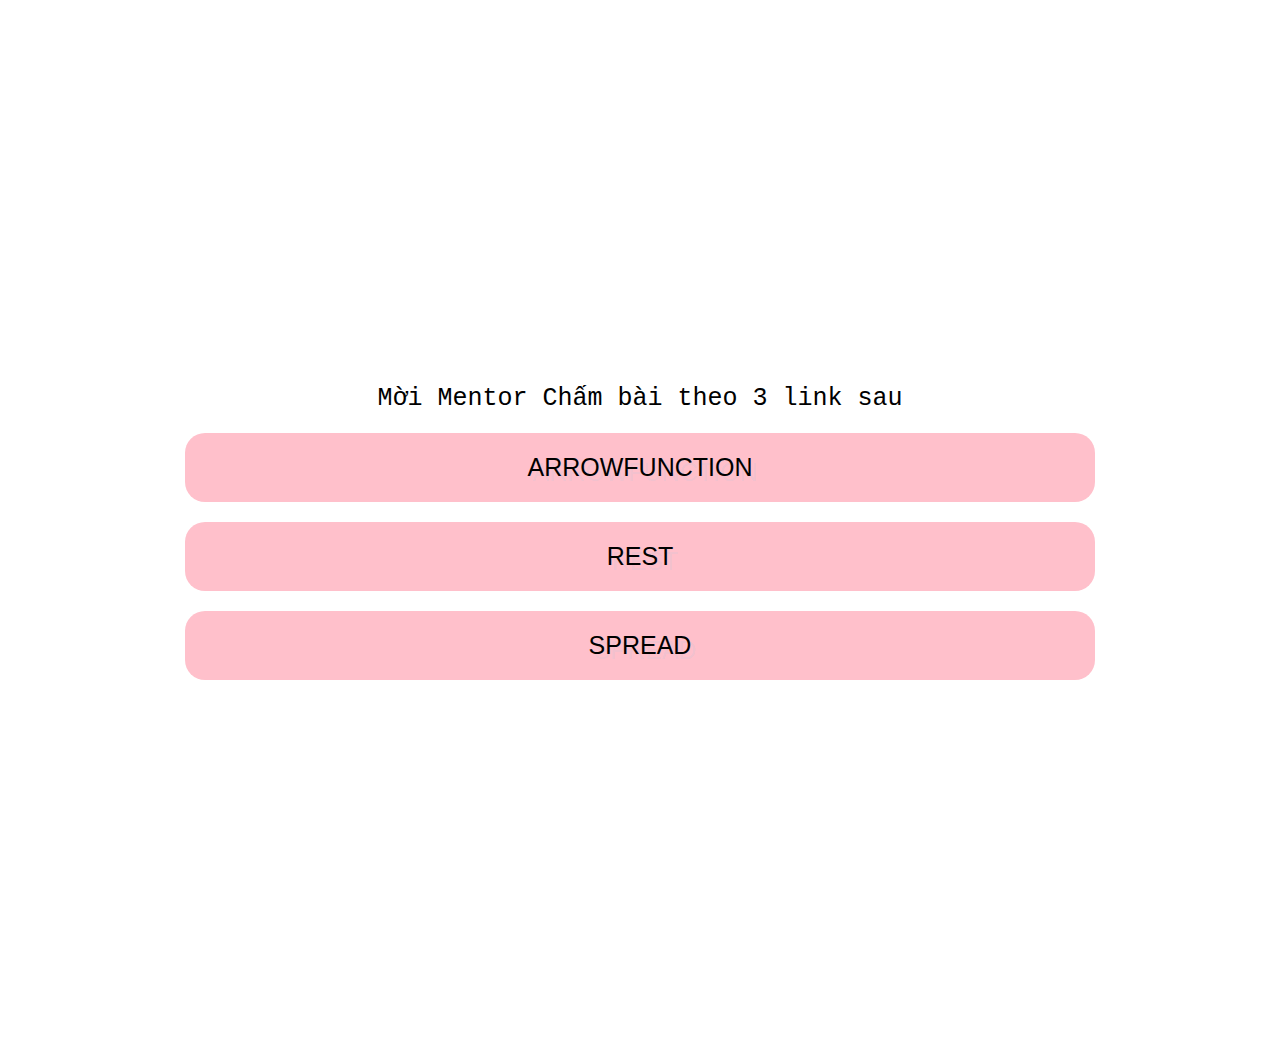
<file: index.html>
<!DOCTYPE html>
<html lang="en">
<head>
    <meta charset="UTF-8">
    <meta http-equiv="X-UA-Compatible" content="IE=edge">
    <meta name="viewport" content="width=device-width, initial-scale=1.0">
    <link rel="stylesheet" href="style.css">
    <title>Bai tap es6 buoi 1</title>
</head>
<body>
    <div class="container">
        <span>Mời Mentor Chấm bài theo 3 link sau </span>
        <a href="./baitapArrowFunc/index.html">ArrowFunction</a>
        <a href="./baitapRest/index.html">Rest</a>
        <a href="./baitapSpread/index.html">Spread</a>
    </div>
    
</body>
</html>
</file>
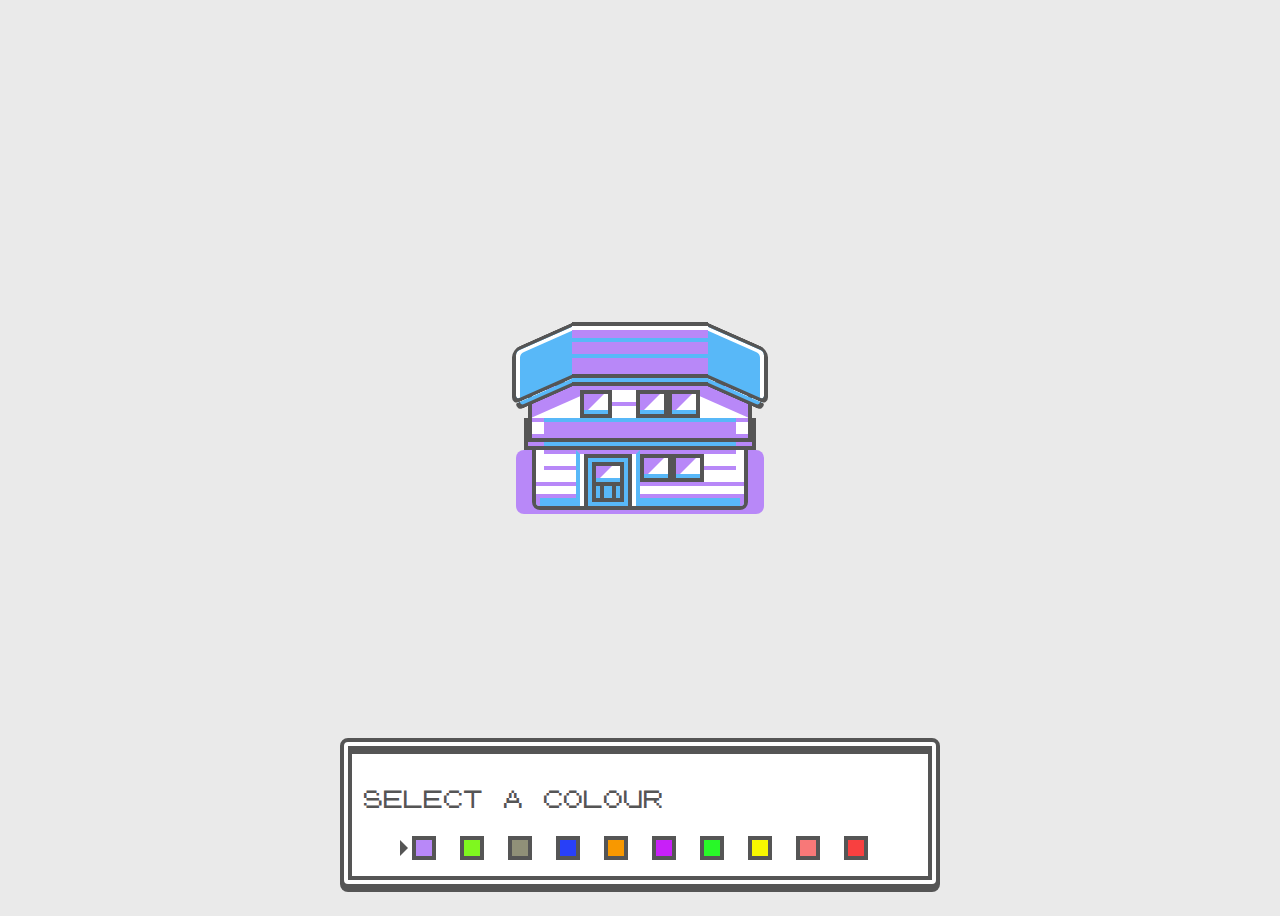
<file: baitapArrowFunc/index.html>
<!DOCTYPE html>
<html lang="en">

<head>
    <meta charset="UTF-8">
    <meta name="viewport" content="width=device-width, initial-scale=1.0">
    <title>Document</title>

    <link rel="stylesheet" href="./css/style.css">
</head>

<body>
    <div class="container">
        <div id="house" class="house">
            <div class="house-base">
                <div class="house-base-detail"></div>
                <div class="house-door-wrapper">
                    <div class="house-door">
                        <div class="house-door-window"></div>
                        <div class="house-door-detail"></div>
                    </div>
                </div>
                <div class="house-window-wrapper">
                    <div class="house-window house-window-left"></div>
                    <div class="house-window house-window-right"></div>
                </div>
            </div>
            <div class="house-sandwich"></div>
            <div class="house-upper">
                <div class="house-upper-detail"></div>
                <div class="house-upper-shadow"></div>
                <div class="house-window"></div>
                <div class="house-window-wrapper">
                    <div class="house-window house-window-left"></div>
                    <div class="house-window house-window-right"></div>
                </div>
            </div>
            <div class="house-roof">
                <div class="house-roof-side house-roof-side-left"></div>
                <div class="house-roof-side house-roof-side-right"></div>
                <div class="house-roof-detail"></div>
            </div>
        </div>
    </div>
    <div class="color-controls">
        <p>
            Select a colour
        </p>
        <div id="colorContainer" class="color-button-container">
                       
        </div>
    </div>

    <script src="./js/main.js"></script>
</body>

</html>
</file>
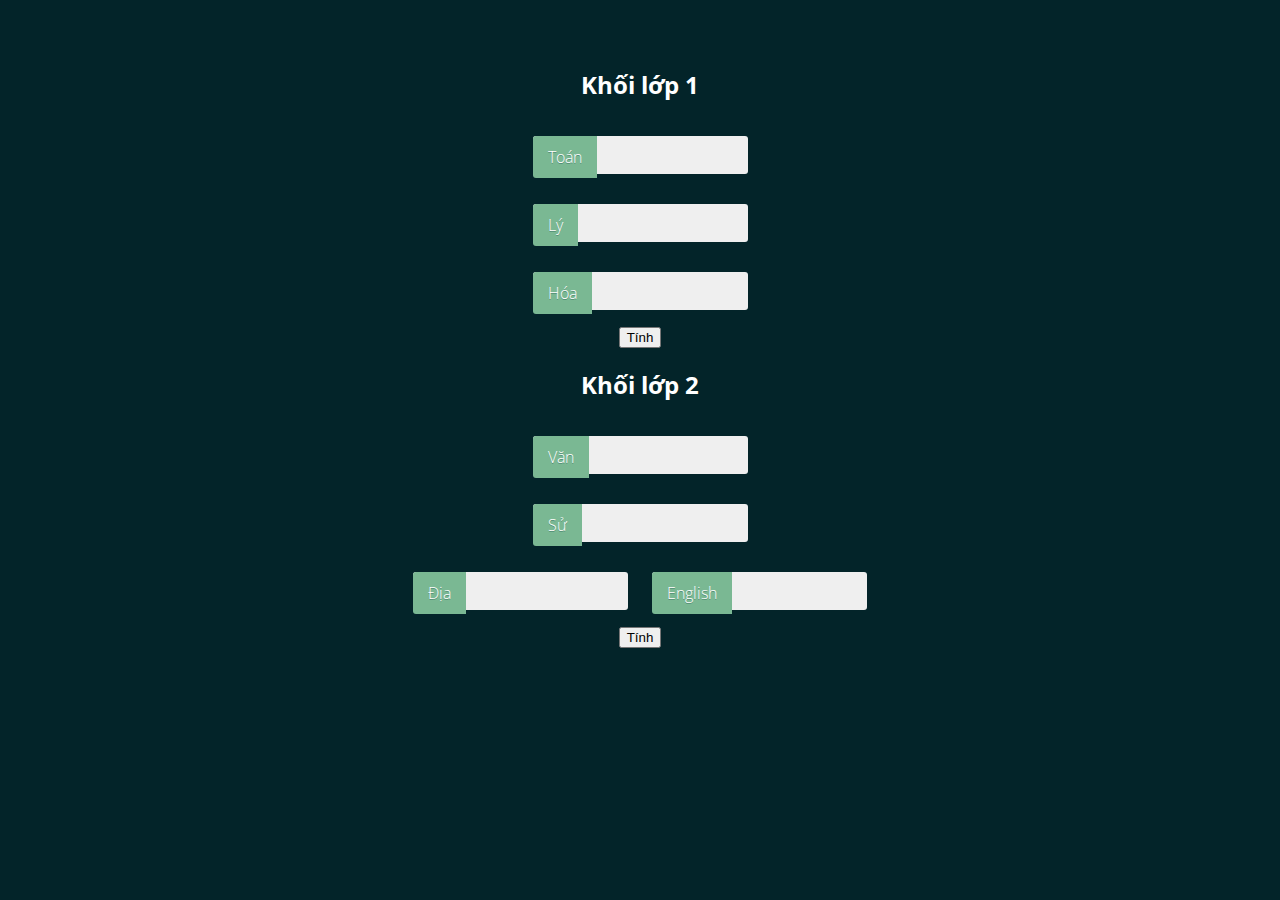
<file: baitapRest/index.html>
<!DOCTYPE html>
<html lang="en">

<head>
    <meta charset="UTF-8">
    <meta name="viewport" content="width=device-width, initial-scale=1.0">
    <title>Document</title>
    <link rel="stylesheet" href="https://cdn.jsdelivr.net/npm/bootstrap@4.5.3/dist/css/bootstrap.min.css"
        integrity="sha384-TX8t27EcRE3e/ihU7zmQxVncDAy5uIKz4rEkgIXeMed4M0jlfIDPvg6uqKI2xXr2" crossorigin="anonymous">
    <link rel="stylesheet" href="./css/style.css">
</head>

<body>
    <div class="row">
        <div class="col-6">
            <h2>Khối lớp 1</h2>
            <span>
                <input class="basic-slide" id="inpToan" type="text" placeholder="Nhập điểm toán" /><label
                    for="inpToan">Toán</label>
            </span>
            <br>
            <span>
                <input class="basic-slide" id="inpLy" type="text" placeholder="Nhập điểm lý" /><label
                    for="inpLy">Lý</label>
            </span>
            <br>
            <span>
                <input class="basic-slide" id="inpHoa" type="text" placeholder="Nhập điểm hóa" /><label
                    for="inpHoa">Hóa</label>
            </span>
            <br>
            <button id="btnKhoi1" class="btn btn-success">Tính</button>
            <br>
            <p id="tbKhoi1" class="alert alert-success mt-3"></p>
        </div>
        <div class="col-6">
            <h2>Khối lớp 2</h2>
            <span>
                <input class="basic-slide" id="inpVan" type="text" placeholder="Nhập điểm văn" /><label
                    for="inpVan">Văn</label>
            </span>
            <br>
            <span>
                <input class="basic-slide" id="inpSu" type="text" placeholder="Nhập điểm sử" /><label
                    for="inpSu">Sử</label>
            </span>
            <br>
            <span>
                <input class="basic-slide" id="inpDia" type="text" placeholder="Nhập điểm địa" /><label
                    for="inpDia">Địa</label>
            </span>
            <span>
                <input class="basic-slide" id="inpEnglish" type="text" placeholder="Nhập điểm English" /><label
                    for="inpEnglish">English</label>
            </span>
            <br>
            <button id="btnKhoi2" class="btn btn-success">Tính</button>
            
            <p id="tbKhoi2" class="alert alert-success mt-3"></p>
        </div>
    </div>

    <script src="https://code.jquery.com/jquery-3.5.1.slim.min.js"
        integrity="sha384-DfXdz2htPH0lsSSs5nCTpuj/zy4C+OGpamoFVy38MVBnE+IbbVYUew+OrCXaRkfj"
        crossorigin="anonymous"></script>
    <script src="https://cdn.jsdelivr.net/npm/bootstrap@4.5.3/dist/js/bootstrap.bundle.min.js"
        integrity="sha384-ho+j7jyWK8fNQe+A12Hb8AhRq26LrZ/JpcUGGOn+Y7RsweNrtN/tE3MoK7ZeZDyx"
        crossorigin="anonymous"></script>
    <script src="./js/main.js"></script>
</body>

</html>
</file>
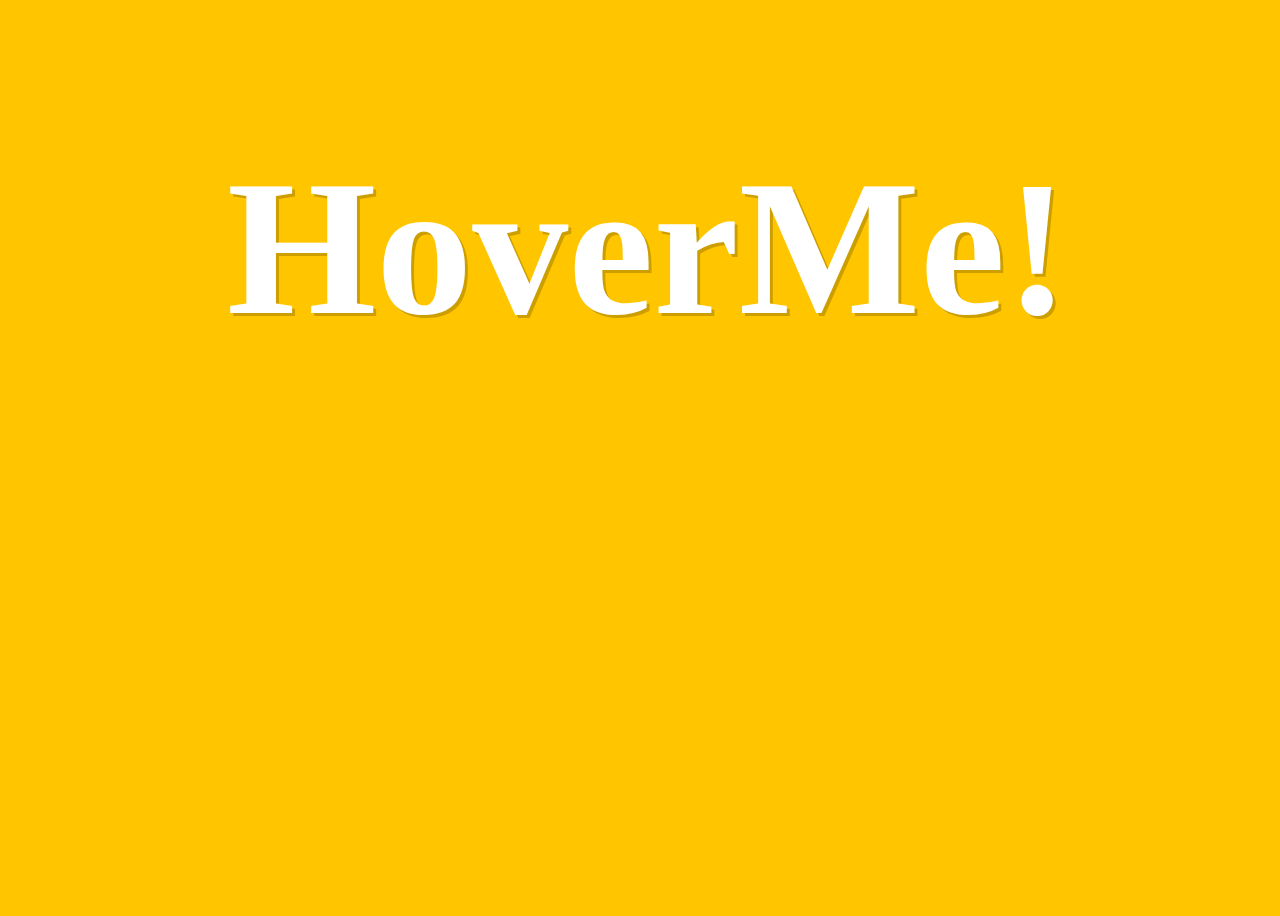
<file: baitapSpread/index.html>
<!DOCTYPE html>
<html lang="en">
<head>
    <meta charset="UTF-8">
    <meta name="viewport" content="width=device-width, initial-scale=1.0">
    <title>Document</title>

    <link rel="stylesheet" href="./css/style.css">
</head>
<body>
    <h2 class="heading">Hover Me!</h2>

    <script src="./js/main.js"></script>
</body>
</html>
</file>
<file: style.css>
*{
    padding: 0;
    margin: 0;
    box-sizing: border-box;
    font-family: 'Franklin Gothic Medium', 'Arial Narrow', Arial, sans-serif;
}
.container{
    max-width: 950px;
    margin: 30% auto; 
    text-align: center;
}
a{
    text-decoration: none;
    text-shadow: 5px 5px 0 rgba(56, 222, 255, 0.083);
    margin: 20px;
    text-transform: uppercase;
    font-size: 25px;
    background-color: pink;
    padding: 20px;
    border-radius: 20px; 
    transition: transform 1s;
    display: block;
    color: rgb(0, 0, 0);
}

a:hover{
    transform: translateY(5px)scale(1.5);
    background-color: rgb(130, 202, 233);
    color: #fff;
}
span{
    font-family: monospace;
    font-size: 25px;
    font-weight: 500;
}
</file>
<file: baitapArrowFunc/css/style.css>
@font-face {
  font-family: "Pokemon GB";
  src: url("../font/pokemon-font.eot");
  src: url("../font/pokemon-font.woff");
  font-weight: 400;
}

* {
  box-sizing: border-box;
}

:root {
  --base-color: #fff;
  --primary-color: #b888f8;
  --secondary-color: #58b8f8;
}

body {
  display: flex;
  align-items: center;
  justify-content: center;
  height: 100vh;
  background-color: #eaeaea;
  font-family: "Pokemon GB", monospace;
  font-size: 16px;
  line-height: 1.875em;
}

.container {
  flex: 0 0 auto;
}

.house {
  position: relative;
}

.house::before {
  content: "";
  position: absolute;
  left: -1rem;
  width: calc(100% + 0.25rem * 8);
  height: 4rem;
  bottom: -0.25rem;
  border-radius: 0.5rem;
  background-color: var(--primary-color);
}

.pallet {
  --primary-color: #b888f8;
}

.viridian {
  --primary-color: #7ff71f;
}

.pewter {
  --primary-color: #909078;
}

.cerulean {
  --primary-color: #2840f8;
}

.vermillion {
  --primary-color: #f89800;
}

.lavender {
  --primary-color: #c820f8;
}

.celadon {
  --primary-color: #28f828;
}

.saffron {
  --primary-color: #f8f800;
}

.fuschia {
  --primary-color: #f87878;
}

.cinnabar {
  --primary-color: #f84040;
}

.house-base {
  position: relative;
  height: 6.5rem;
  width: 13.5rem;
  border: solid 0.25rem #555;
  border-radius: 0.5rem;
  background-color: var(--base-color);
  overflow: hidden;
}

.house-base::after {
  content: "";
  position: absolute;
  bottom: 0;
  width: calc(100% - (0.25rem * 2));
  height: 0.5rem;
  border-top: solid 0.25rem var(--primary-color);
  border-left: solid 0.25rem var(--primary-color);
  border-right: solid 0.25rem var(--primary-color);
  background-color: var(--secondary-color);
}

.house-base .house-window-wrapper {
  bottom: 1.5rem;
  left: 6.5rem;
}

.house-base-detail {
  position: absolute;
  z-index: 1;
  bottom: 1.25rem;
  height: 0.25rem;
  background-color: var(--primary-color);
  width: 100%;
}

.house-base-detail::before, .house-base-detail::after {
  content: "";
  position: absolute;
  left: 50%;
  width: calc(100% - (0.25rem * 4));
  height: 0.25rem;
  background-color: var(--primary-color);
  transform: translateX(-50%);
}

.house-base-detail::before {
  top: -1rem;
}

.house-base-detail::after {
  top: -2rem;
}

.house-door {
  position: absolute;
  bottom: 0;
  left: 0.25rem;
  height: 100%;
  width: calc(100% - (0.25rem * 2));
  border: solid 0.25rem #555;
  border-bottom: 0;
  background-color: var(--secondary-color);
}

.house-door-window {
  position: absolute;
  top: 0.25rem;
  left: 0.25rem;
  height: 1.5rem;
  width: calc(100% - (0.25rem * 2));
  border: solid 0.25rem #555;
  background-color: #fff;
}

.house-door-window::before, .house-door-window::after {
  content: "";
  position: absolute;
}

.house-door-window::before {
  top: 0;
  left: 0;
  height: 0;
  width: 0;
  border-left: solid 0.5rem var(--primary-color);
  border-top: solid 0.5rem var(--primary-color);
  border-bottom: solid 0.5rem transparent;
  border-right: solid 0.5rem transparent;
}

.house-door-window::after {
  bottom: 0;
  height: 0.25rem;
  width: 100%;
  background-color: var(--secondary-color);
}

.house-door-detail {
  position: absolute;
  left: 0.25rem;
  bottom: 0.25rem;
  height: 1rem;
  width: calc(100% - (0.25rem * 2));
  border: solid 0.25rem #555;
  border-top: 0;
}

.house-door-detail::after {
  content: "";
  position: absolute;
  top: 0;
  left: 0.25rem;
  width: calc(100% - (0.25rem * 4));
  height: 100%;
  border-left: solid 0.25rem #555;
  border-right: solid 0.25rem #555;
}

.house-door-wrapper {
  position: absolute;
  z-index: 3;
  bottom: 0;
  left: 2.5rem;
  height: 3.5rem;
  width: 4rem;
  border-top: solid 0.25rem var(--primary-color);
  border-left: solid 0.25rem var(--secondary-color);
  border-right: solid 0.25rem var(--secondary-color);
  background-color: #fff;
}

.house-window {
  position: relative;
  height: 1.75rem;
  width: 2rem;
  border: solid 0.25rem #555;
  background-color: #fff;
}

.house-window::before, .house-window::after {
  content: "";
  position: absolute;
}

.house-window::before {
  top: 0;
  left: 0;
  height: 0;
  width: 0;
  border-left: solid 0.625rem var(--primary-color);
  border-top: solid 0.625rem var(--primary-color);
  border-bottom: solid 0.625rem transparent;
  border-right: solid 0.625rem transparent;
}

.house-window::after {
  bottom: 0;
  height: 0.25rem;
  width: 100%;
  background-color: var(--secondary-color);
}

.house-window-wrapper {
  position: absolute;
  z-index: 4;
  display: flex;
}

.house-sandwich {
  position: absolute;
  z-index: 2;
  bottom: 3.75rem;
  left: -0.5rem;
  height: 2rem;
  width: 14.5rem;
  border: solid 0.25rem #555;
  box-shadow: inset 1rem 0 0 var(--primary-color), inset -1rem 0 0 var(--primary-color);
  background-color: var(--secondary-color);
}

.house-upper {
  position: absolute;
  z-index: 3;
  bottom: 4.25rem;
  left: -0.25rem;
  height: 3.75rem;
  width: 14rem;
  border: solid 0.25rem #555;
  background-color: var(--base-color);
}

.house-upper::after {
  content: "";
  position: absolute;
  bottom: 0;
  left: 0.75rem;
  width: calc(100% - (0.25rem * 6));
  height: 1rem;
  background-color: var(--primary-color);
}

.house-upper .house-window-wrapper {
  bottom: 1.25rem;
  left: 6.5rem;
}

.house-upper > .house-window {
  position: absolute;
  z-index: 3;
  bottom: 1.25rem;
  left: 3rem;
}

.house-upper-detail {
  position: absolute;
  z-index: 1;
  bottom: 0;
  left: 0;
  height: 0.25rem;
  width: 100%;
  background-color: var(--primary-color);
}

.house-upper-detail::before, .house-upper-detail::after {
  content: "";
  position: absolute;
  left: 0;
  height: 0.25rem;
}

.house-upper-detail::before {
  width: calc(100% - (0.25rem * 6));
  bottom: 1rem;
  border-left: solid 0.75rem var(--primary-color);
  border-right: solid 0.75rem var(--primary-color);
  background-color: var(--secondary-color);
}

.house-upper-detail::after {
  left: 5rem;
  width: 2rem;
  bottom: 2rem;
  background-color: var(--primary-color);
}

.house-upper-shadow {
  position: absolute;
  z-index: 1;
  top: 0;
  left: 0;
  height: 0.25rem;
  width: 100%;
  background-color: var(--primary-color);
}

.house-upper-shadow::before, .house-upper-shadow::after {
  content: "";
  position: absolute;
  width: 3.25rem;
  height: 1.25rem;
  background-color: var(--primary-color);
}

.house-upper-shadow::before {
  transform: skewY(-24deg);
}

.house-upper-shadow::after {
  right: 0;
  transform: skewY(24deg);
}

.house-roof {
  position: absolute;
  z-index: 5;
  bottom: 8.25rem;
  left: 2.5rem;
  width: 8.5rem;
  height: 3.5rem;
  border-top: solid 0.25rem #555;
  border-bottom: solid 0.25rem #555;
  background-color: var(--primary-color);
}

.house-roof::before {
  content: "";
  position: absolute;
  bottom: -0.75rem;
  width: 100%;
  height: 0.25rem;
  border-bottom: solid 0.25rem #555;
  background-color: var(--secondary-color);
}

.house-roof-side {
  content: "";
  position: absolute;
  top: 0.625rem;
  width: 3.75rem;
  height: 3.5rem;
  border-top: solid 0.25rem #555;
  border-bottom: solid 0.25rem #555;
  background-color: var(--secondary-color);
}

.house-roof-side::before {
  content: "";
  position: absolute;
  bottom: -0.75rem;
  width: calc(100% - (0.25rem * 1));
  height: 0.25rem;
  border-bottom: solid 0.25rem #555;
  background-color: var(--secondary-color);
}

.house-roof-side-left {
  right: 100%;
  border-top-left-radius: 0.5rem;
  border-bottom-left-radius: 0.5rem;
  border-left: solid 0.25rem #555;
  box-shadow: inset 0.25rem 0.25rem 0 var(--base-color);
  transform: skewY(-24deg);
}

.house-roof-side-left::before {
  border-bottom-left-radius: 0.5rem;
  border-left: solid 0.25rem #555;
}

.house-roof-side-right {
  left: 100%;
  border-top-right-radius: 0.5rem;
  border-bottom-right-radius: 0.5rem;
  border-right: solid 0.25rem #555;
  box-shadow: inset -0.25rem 0.25rem 0 var(--base-color);
  transform: skewY(24deg);
}

.house-roof-side-right::before {
  right: 0;
  border-bottom-right-radius: 0.5rem;
  border-right: solid 0.25rem #555;
}

.house-roof-detail {
  position: absolute;
  bottom: 1rem;
  left: 0;
  width: 100%;
  height: 0.25rem;
  background-color: var(--secondary-color);
}

.house-roof-detail::before, .house-roof-detail::after {
  content: "";
  position: absolute;
  left: 0;
  width: 100%;
  height: 0.25rem;
}

.house-roof-detail::before {
  bottom: 1rem;
  background-color: var(--secondary-color);
}

.house-roof-detail::after {
  bottom: 1.75rem;
  background-color: var(--base-color);
}

.color-controls {
  position: absolute;
  z-index: 99;
  left: 50%;
  bottom: 0.75rem;
  max-width: 37.5rem;
  width: 100%;
  margin-top: 1.25rem;
  transform: translateX(-50%);
  padding: 0.75rem;
  border-radius: 0.5rem;
  border: double 0.75rem #555;
  box-shadow: inset 0 0.25rem 0 #555, 0 0.25rem 0 #555;
  background-color: var(--base-color);
  color: #555;
}

.color-controls p {
  font-family: "Pokemon GB", monospace;
  font-weight: 400;
  font-size: 20px;
  text-transform: uppercase;
  font-smooth: never;
  -webkit-font-smoothing: none;
}

.color-button {
  flex-shrink: 0;
  padding: 0;
  margin: 0.25rem 0.75rem;
  height: 1.5rem;
  width: 1.5rem;
  border: solid 0.25rem #555;
  cursor: pointer;
}

.color-button:focus {
  outline: 0;
}

.color-button:hover::before {
  transform: translateY(0);
  opacity: 1;
  visibility: visible;
}

.color-button::after {
  content: "";
  position: absolute;
  width: 0;
  height: 0;
  border-style: solid;
  border-width: 0.5rem 0 0.5rem 0.5rem;
  border-color: transparent transparent transparent #555;
  transform: translate(-250%, -50%);
  opacity: 0;
  transition: 0.25s;
}

.color-button.pallet {
  background-color: #b888f8;
}

.color-button.viridian {
  background-color: #7ff71f;
}

.color-button.pewter {
  background-color: #909078;
}

.color-button.cerulean {
  background-color: #2840f8;
}

.color-button.vermillion {
  background-color: #f89800;
}

.color-button.lavender {
  background-color: #c820f8;
}

.color-button.celadon {
  background-color: #28f828;
}

.color-button.saffron {
  background-color: #f8f800;
}

.color-button.fuschia {
  background-color: #f87878;
}

.color-button.cinnabar {
  background-color: #f84040;
}

.color-button.active::after {
  transform: translate(-300%, -50%);
  opacity: 1;
}

.color-button-container {
  display: flex;
  flex-wrap: wrap;
  justify-content: center;
  margin-top: 0.5rem;
}
/*# sourceMappingURL=style.css.map */
</file>
<file: baitapRest/css/style.css>
@import url(https://fonts.googleapis.com/css?family=Open+Sans:400,700,600,300,800);
* {
  box-sizing: border-box;
}

html,
body {
  overflow-x: hidden;
  font-family: "Open Sans", sans-serif;
  font-weight: 300;
  color: #fff;
  background: #032429;
}

.row {
  max-width: 800px;
  margin: 0 auto;
  padding: 60px 30px;
  position: relative;
  z-index: 1;
  text-align: center;
}

.row:before {
  position: absolute;
  content: "";
  display: block;
  top: 0;
  left: -5000px;
  height: 100%;
  width: 15000px;
  z-index: -1;
  background: inherit;
}

.row:first-child {
  padding: 40px 30px;
}

.row span {
  position: relative;
  display: inline-block;
  margin: 15px 10px;
}

.basic-slide {
  display: inline-block;
  width: 215px;
  padding: 10px 0 10px 15px;
  font-family: "Open Sans", sans;
  font-weight: 400;
  color: #377D6A;
  background: #efefef;
  border: 0;
  border-radius: 3px;
  outline: 0;
  text-indent: 70px;
  transition: all .3s ease-in-out;
}

.basic-slide::-webkit-input-placeholder {
  color: #efefef;
  text-indent: 0;
  font-weight: 300;
}

.basic-slide + label {
  display: inline-block;
  position: absolute;
  top: 0;
  left: 0;
  padding: 10px 15px;
  text-shadow: 0 1px 0 rgba(19, 74, 70, 0.4);
  background: #7AB893;
  transition: all .3s ease-in-out;
  border-top-left-radius: 3px;
  border-bottom-left-radius: 3px;
}

.basic-slide:focus,
.basic-slide:active {
  color: #377D6A;
  text-indent: 0;
  background: #fff;
  border-top-left-radius: 0;
  border-bottom-left-radius: 0;
}

.basic-slide:focus::-webkit-input-placeholder,
.basic-slide:active::-webkit-input-placeholder {
  color: #aaa;
}

.basic-slide:focus + label,
.basic-slide:active + label {
  transform: translateX(-100%);
}
/*# sourceMappingURL=style.css.map */
</file>
<file: baitapSpread/css/style.css>
* {
    box-sizing: border-box;
  }
  
  body {
    background: #ffc600;
    display: flex;
    height: 100vh;
    flex-direction: column;
    place-items: center;
    padding: 100px;
    width: 100%;
  }
  
  section {
    display: flex;
    flex-direction: column;
    place-items: center;
    width: 900px;
  }
  
  .heading {
    align-items: flex-start;
    display: flex;
    justify-content: center;
    height: 240px;
    margin: 30px 0;
    width: 100%;
  }
  
  span {
    text-shadow: 3px 3px 0 rgba(0, 0, 0, 0.2);
    color: white;
    display: inline-block;
    font-size: 8em;
    font-weight: bold;
    transition: transform 0.2s;
    cursor: url("http://csscursor.info/source/santahand.png"), default;
  }
  
  span:hover {
    transform: translateY(-20px) rotate(10deg) scale(2);
  }
  
  input {
    border: none;
    border-radius: 6px;
    box-shadow: 0 18px 30px rgba(0,0,0,.1);
    font-size: 1.5em;
    height: 60px;
    padding: 20px;
    width: 400px;
  }
  
  p {
    margin-top: 100px;
  }
</file>
